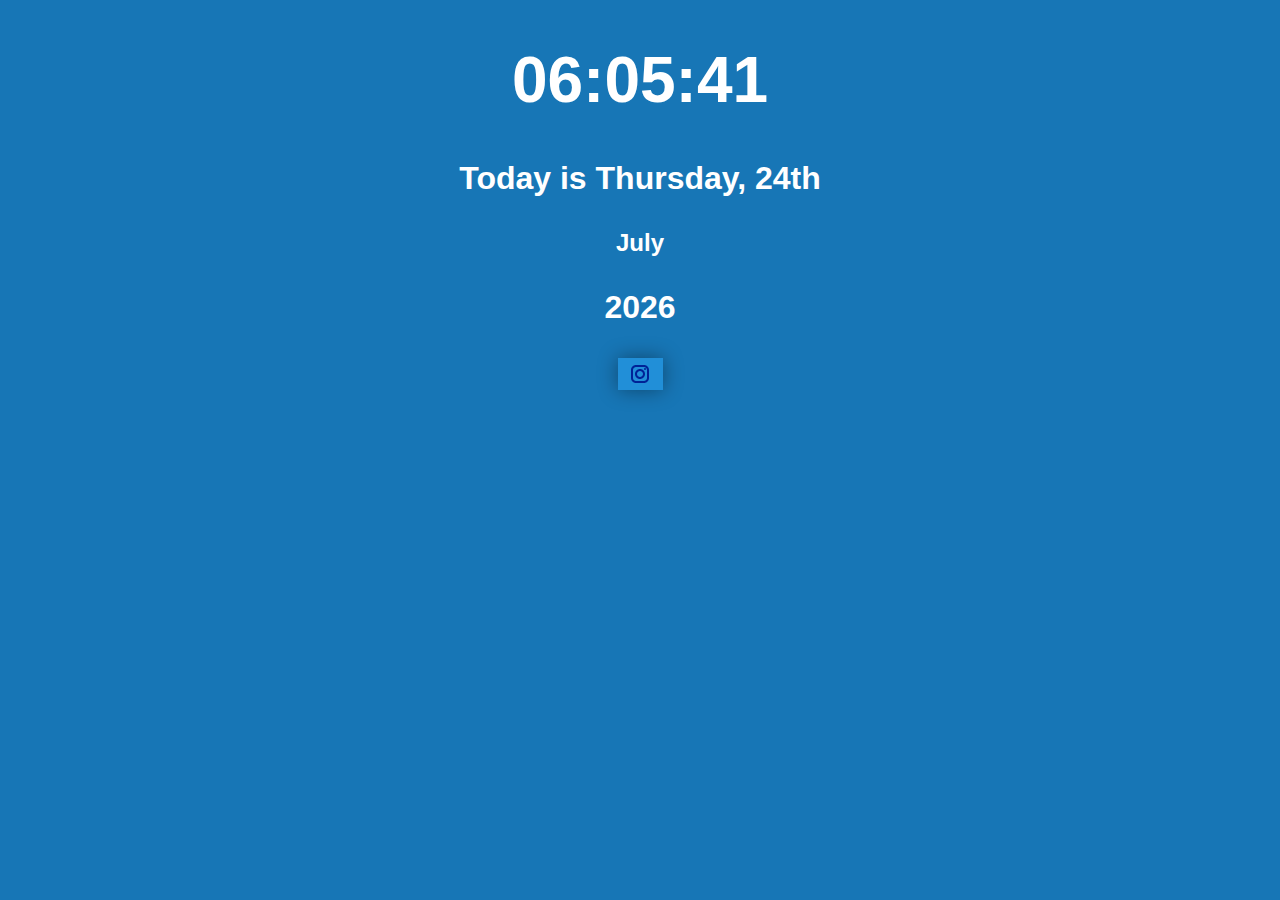
<file: Index.html>
<!DOCTYPE html>
<html>
    <head>
        <title id="titlee">O'Clock</title>
        <meta charset="UTF-8">
        <meta name="description" content="Free clock online">
        <meta name="author" content="Ale Sira">
        <meta name="viewport" content="width=device-width, initial-scale=1.0">
        <link rel="icon" href="alarm-clockck.svg">

        <style>
            body {
                font-family: Helvetica;
                background-color: #1776b6;
                color: white;
                text-align: center;
            }

            h1 {
                font-size: 400%;
            }

            h3 {
                font-size: 200%;
            }

            #Month {
                font-size: 150%;
            }

            #ee {
                width:45px;
                height:32px;
                border:none;
                box-shadow: 0px 0px 20px 0px rgba(0, 0, 0, 0.4);
                color:white;
                background-color: #218fd8;
                display: flex;
                align-items: center;
                justify-content: center;
            }
        </style>

    </head>

    <body id="sas">
        <script src="scripts.js"></script>

        <h1 id="Clock" title="Clock"></h1>
        <h3 id="Day" title="Day"></h3>
        <h3 id="Month" title="Month"></h3>
        <h3 id="Year" title="Year"></h3>

        <div style="display: flex; align-items: center; justify-content: center;">
            <a href="https://www.instagram.com/alesiracusa9026/" target="_slide">
                <div id="ee" title="My Instagram">
                    <svg fill="#002296" xmlns="http://www.w3.org/2000/svg"  viewBox="0 0 24 24" width="24px" height="24px">    <path d="M 8 3 C 5.243 3 3 5.243 3 8 L 3 16 C 3 18.757 5.243 21 8 21 L 16 21 C 18.757 21 21 18.757 21 16 L 21 8 C 21 5.243 18.757 3 16 3 L 8 3 z M 8 5 L 16 5 C 17.654 5 19 6.346 19 8 L 19 16 C 19 17.654 17.654 19 16 19 L 8 19 C 6.346 19 5 17.654 5 16 L 5 8 C 5 6.346 6.346 5 8 5 z M 17 6 A 1 1 0 0 0 16 7 A 1 1 0 0 0 17 8 A 1 1 0 0 0 18 7 A 1 1 0 0 0 17 6 z M 12 7 C 9.243 7 7 9.243 7 12 C 7 14.757 9.243 17 12 17 C 14.757 17 17 14.757 17 12 C 17 9.243 14.757 7 12 7 z M 12 9 C 13.654 9 15 10.346 15 12 C 15 13.654 13.654 15 12 15 C 10.346 15 9 13.654 9 12 C 9 10.346 10.346 9 12 9 z"/></svg>
                </div>
            </a>
        </div>
        <script src="theme.js"></script>
    </body>
</html>
</file>
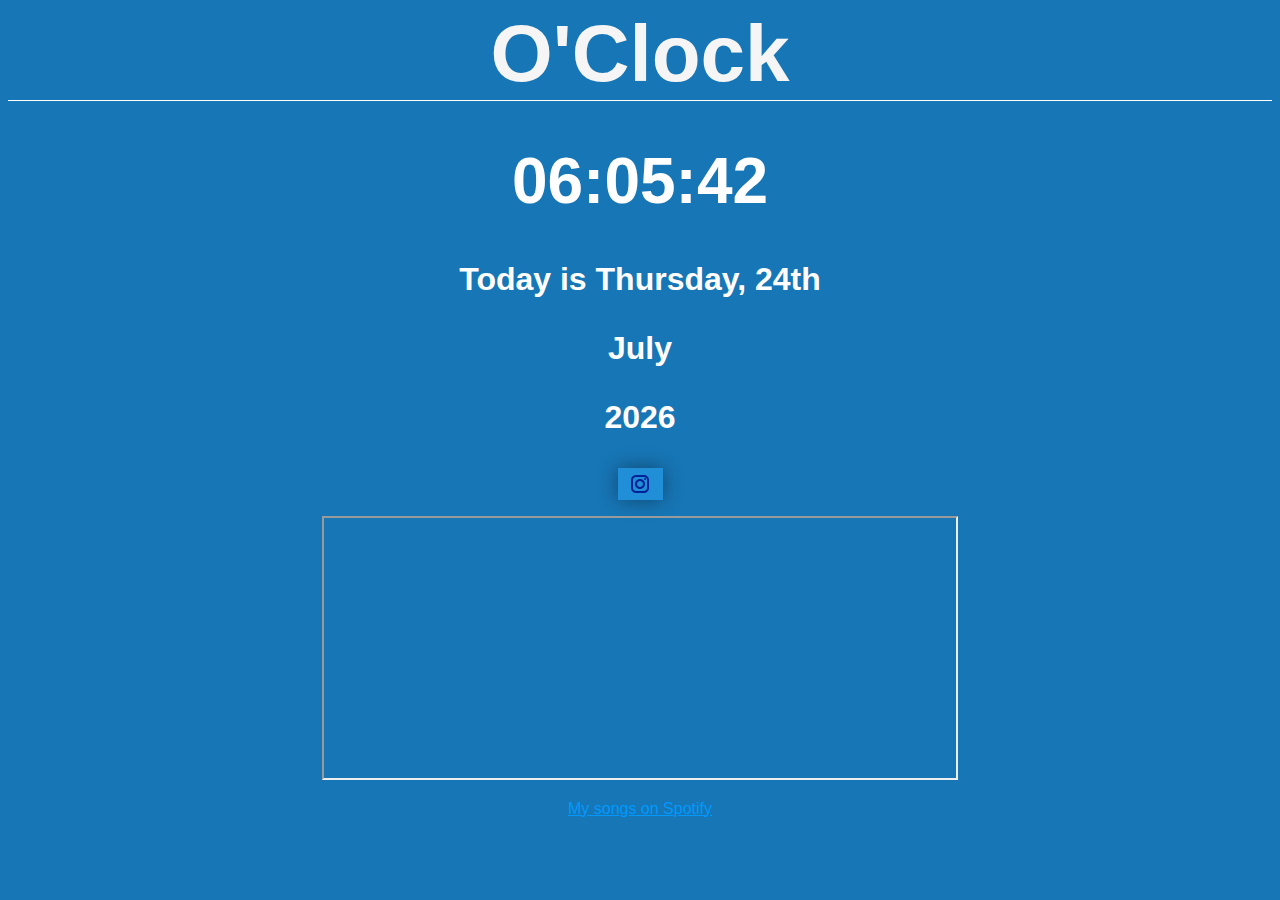
<file: index.html>
<!DOCTYPE html>
<html lang="en">
    <head>
        <title id="titlee">O'Clock</title>
        <meta charset="UTF-8">
        <meta name="description" content="Free online clock which you can use to know the date">
        <meta name="author" content="Ale Sira">
        <meta name="viewport" content="width=device-width, initial-scale=1.0">
        <link rel="icon" href="alarm-clockck.svg">

        <style>
            body {
                font-family: Helvetica;
                background-color: #1776b6;
                color: white;
                text-align: center;
            }

            h1 {
                font-size: 400%;
            }

            h3 {
                font-size: 200%;
            }

            #Month {
                font-size: 200%;
            }

            #ee {
                width:45px;
                height:32px;
                border:none;
                box-shadow: 0px 0px 20px 0px rgba(0, 0, 0, 0.4);
                color:white;
                background-color: #218fd8;
                display: flex;
                align-items: center;
                justify-content: center;
            }

            #spotifyBottom {
                text-align: center;
            }

            #Logo:link {
                color: whitesmoke;
                font-size: 500%;
                text-decoration: none;
            }

            #Logo:visited {
                color: whitesmoke;
                font-size: 500%;
                text-decoration: none;
            }

            #Logo:hover {
                color: whitesmoke;
                font-size: 600%;
                text-decoration: none;
            }

            #Logo:active {
                color: whitesmoke;
                font-size: 600%;
                text-decoration: none;
            }
        </style>

    </head>

    <body id="sas">
        <script src="scripts.js"></script>

        <nav>
            <a id="Logo" href="https://ale933.github.io/"><b>O'Clock</b></a>
            <div style="background-color: white; height: 1px;"></div>
        </nav>

        <h1 id="Clock" title="Clock"></h1>
        <h3 id="Day" title="Day"></h3>
        <h3 id="Month" title="Month"></h3>
        <h3 id="Year" title="Year"></h3>

        <div style="display: flex; align-items: center; justify-content: center;">
            <a href="https://www.instagram.com/alesiracusa9026/" target="_slide">
                <div id="ee" title="My Instagram">
                    <svg fill="#002296" xmlns="http://www.w3.org/2000/svg"  viewBox="0 0 24 24" width="24px" height="24px">    <path d="M 8 3 C 5.243 3 3 5.243 3 8 L 3 16 C 3 18.757 5.243 21 8 21 L 16 21 C 18.757 21 21 18.757 21 16 L 21 8 C 21 5.243 18.757 3 16 3 L 8 3 z M 8 5 L 16 5 C 17.654 5 19 6.346 19 8 L 19 16 C 19 17.654 17.654 19 16 19 L 8 19 C 6.346 19 5 17.654 5 16 L 5 8 C 5 6.346 6.346 5 8 5 z M 17 6 A 1 1 0 0 0 16 7 A 1 1 0 0 0 17 8 A 1 1 0 0 0 18 7 A 1 1 0 0 0 17 6 z M 12 7 C 9.243 7 7 9.243 7 12 C 7 14.757 9.243 17 12 17 C 14.757 17 17 14.757 17 12 C 17 9.243 14.757 7 12 7 z M 12 9 C 13.654 9 15 10.346 15 12 C 15 13.654 13.654 15 12 15 C 10.346 15 9 13.654 9 12 C 9 10.346 10.346 9 12 9 z"/></svg>
                </div>
            </a>
        </div>

        <div id="spotifyBottom">
            <p></p>
            <iframe src="https://open.spotify.com/embed/artist/6MTy9qYrPHlzsAp8JYBzKT?utm_source=generator" width="50%" height="260" frameBorder="5" allowfullscreen="" allow="autoplay; clipboard-write; encrypted-media; fullscreen"></iframe>
            <p></p>
            <a style="color: #0099ff;" href="https://open.spotify.com/artist/6MTy9qYrPHlzsAp8JYBzKT?si=bf4-vtFrSfyHy_-6WfmLCA">My songs on <ins>Spotify</ins></a>

        </div>

        <script src="theme.js"></script>
    </body>
</html>
</file>
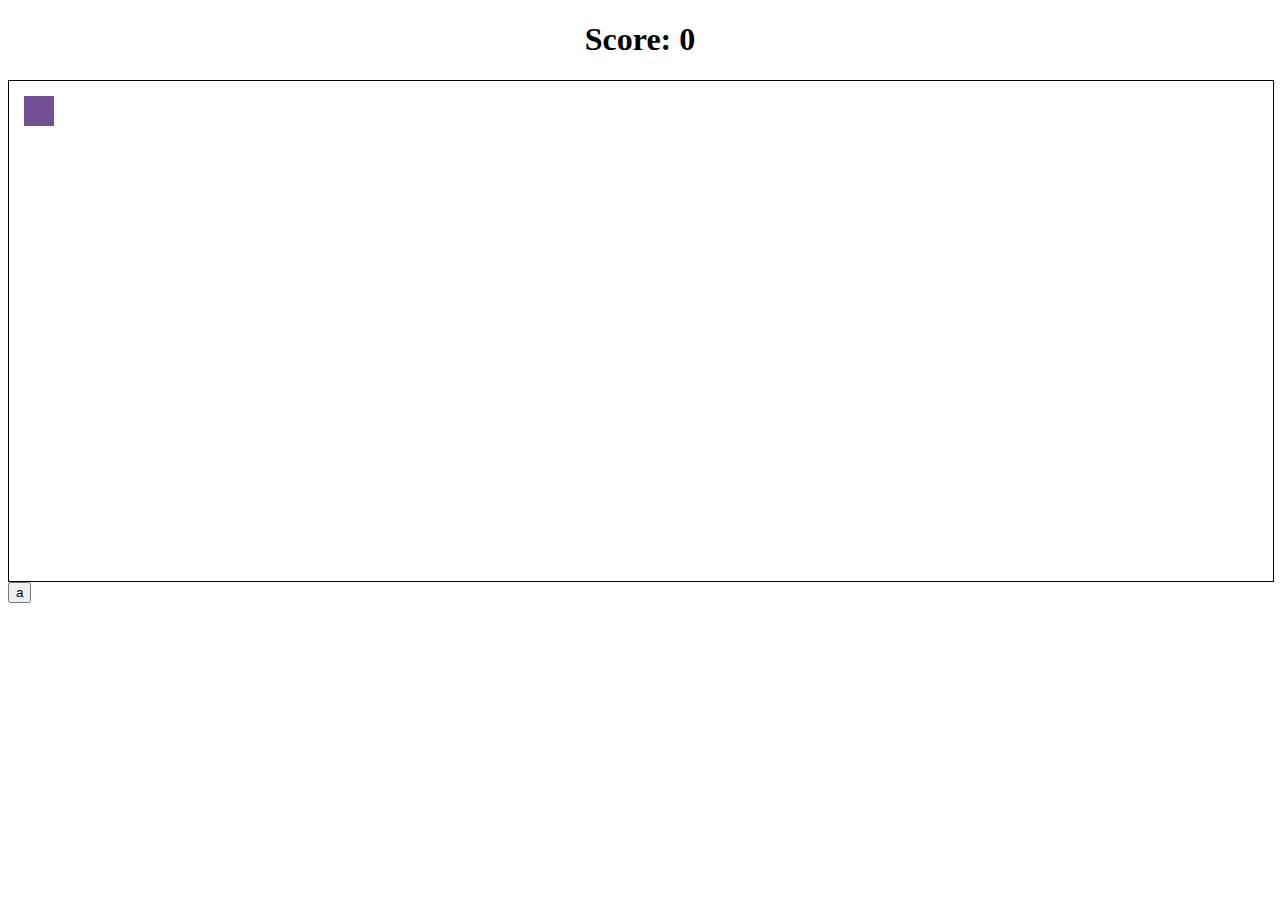
<file: Altro giochino/index.html>
<!DOCTYPE html>
<html lang="en">
<head>
    <meta charset="UTF-8">
    <meta name="description" content="Sample game in JS">
    <meta name="viewport" content="width=device-width, initial-scale=1.0">
    <link rel="stylesheet" href="style.css">
    <script src="nn.js"></script>
    <title>Sample Game in JS</title>
</head>
<body>
    <script src="script.js"></script>

    <h1 id="score">Score: 0</h1>
    <div id="gameboard">
        <div id="block" onclick="pene()"></div>
    </div>

    <button onclick="n()">a</button>
</body>
</html>
</file>
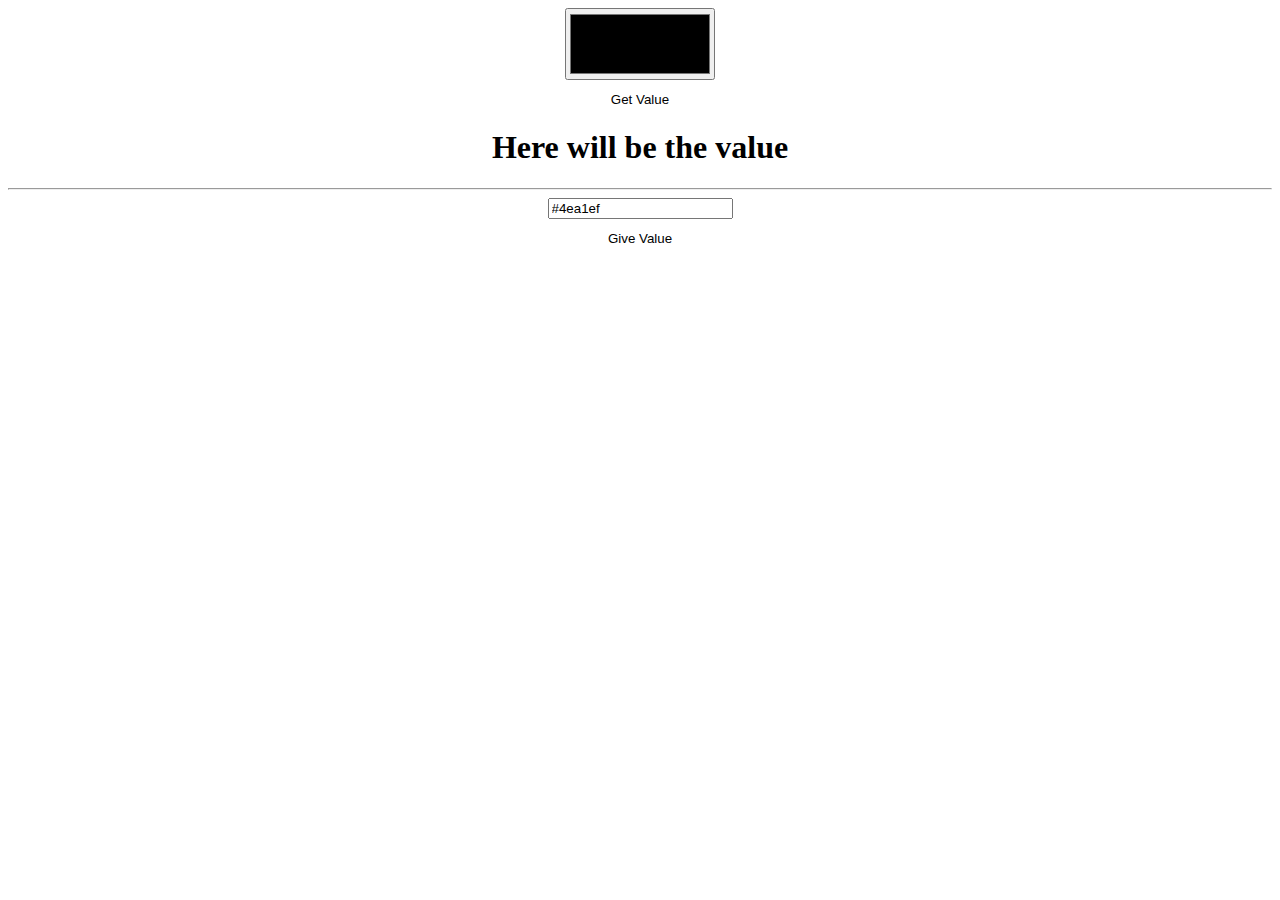
<file: GetTheColor/index.html>
<!DOCTYPE html>
<html lang="en">
<head>
    <meta charset="UTF-8">
    <!-- <meta http-equiv="X-UA-Compatible" content="IE=edge"> -->
    <meta name="viewport" content="width=device-width, initial-scale=1.0">
    <title>Get Or Give Color Values</title>
</head>

<link rel="stylesheet" href="style.css">

<script src="script.js"></script>

</head>
<body id="body"> <!-- " -->
    <div class="entireSite" id="entireSite">
        <div class="getColor">
            <input type="color" name="color" id="inputColor">
            <br>
            <button onclick="aaa()">Get Value</button>
        </div>


        <h1 id="valueColor">Here will be the value</h1>

        <hr>

        <input type="text" name="getValue" id="valueC" placeholder="#value" value="#4ea1ef">
        <br>
        <button onclick="aaaa()">Give Value</button>
    </div>

</body>
</html>
</file>
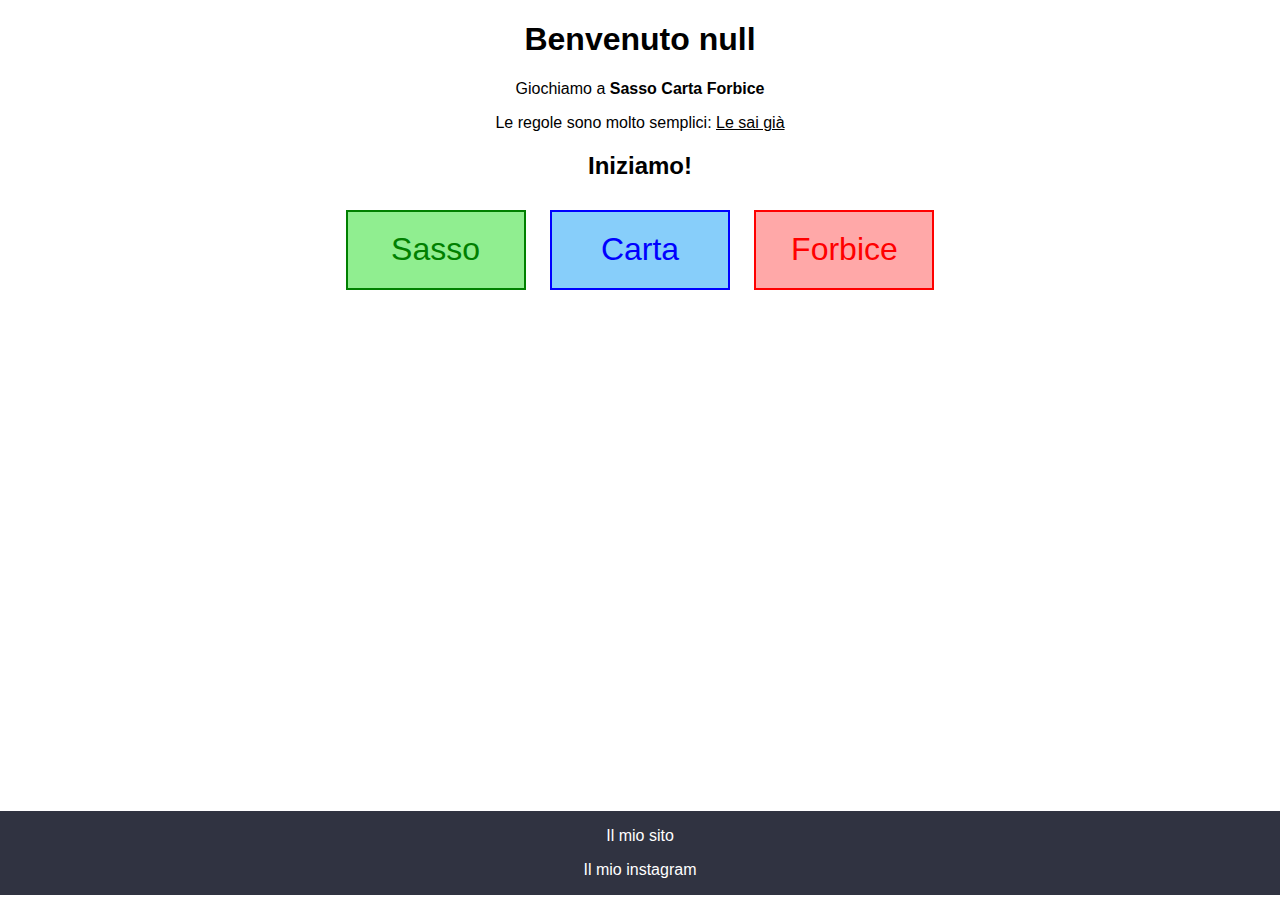
<file: SassoCartaForbice/index.html>
<!DOCTYPE html>
<html lang="it">
<head>
    <meta charset="UTF-8">
    <meta name="viewport" content="width=device-width, initial-scale=1.0">
    <meta name="description" content="Sasso Carta Forbice Online Gratis">
    <meta name="author" content="Ale Sira">
    <link rel="stylesheet" href="style.css">
    <script defer src="scf.js"></script>
    <title>Sasso Carta Forbice</title>
</head>
<body>
    <h1 id="welcome">Benvenuto </h1>

    <p>Giochiamo a <b><span id="sassos">Sasso</span> <span id="catta">Carta</span> <span id="fobbice">Forbice</span></b></p>
    <p>Le regole sono molto semplici: <u>Le sai già</u></p>
    <h2>Iniziamo!</h2>

    <div id="scf">
        <button id="sasso" onclick="sasso()">Sasso</button>
        <button id="carta" onclick="carta()">Carta</button>
        <button id="fobice" onclick="forbice()">Forbice</button>
    </div>

    <footer>
        <a href="https://ale933.github.io/"><p>Il mio sito</p></a>
        <a href="https://www.instagram.com/alesiracusa9026/"><p>Il mio instagram</p></a>
    </footer>

</body>
</html>
</file>
<file: Altro giochino/style.css>
h1 {
    font-family: 'Gill Sans';
    text-align: center;
}

#gameboard {
    width: 100%;
    height: 500px;
    border: 1px solid black;
}

#block {
    width: 30px;
    height: 30px;
    background-color: #735096;

    position: relative;
    top: 15px;
    left: 15px;
}
</file>
<file: GetTheColor/style.css>
body {
    font-family: "Helvetica Neue";
    text-align: center;
}
#valueColor {
    background-color: #ffffff80;
}
.entireSite {

    border-radius: 3px;
}

/* .getColor {
    display: flex;
    align-items: center;
} */

#inputColor {
    width: 150px;
    height: 72px;
    
}

input {
    margin-block-end: 10px;
}

button{
    background-color: #ffffff;
    border: none;
    border-radius: 10px;
    
} 

button:active{
    background-color: #2b87ff;

    
}
</file>
<file: SassoCartaForbice/style.css>
body {
    font-family: 'Gill Sans', 'Gill Sans MT', Calibri, 'Trebuchet MS', sans-serif;
    text-align: center;
}

footer {
    background-color: #303341;
    position: absolute;
    width: 100%;
    bottom: 5px;
    left: 0;

}

a {
    text-align: center;

    color: white;

    text-decoration: none;
    
}

#sassos::selection { background-color: lightgreen; color: green; }

#catta::selection { background-color: lightskyblue; color: blue; }

#fobbice::selection { background-color: #ffa8a8; color: #ff0000; }

button {
    width: 180px;
    height: 80px;
    font-size: 200%;
    text-align: center;
    margin: 10px 10px;
}

#sasso {
    color: green;
    background-color: lightgreen;
    border: green 2px solid;
    
}

#carta {
    color: blue;
    background-color: lightskyblue;
    border: blue 2px solid;
    
}

#fobice {
    color: #ff0000;
    background-color: #ffa8a8;
    border: red 2px solid;
    
}

#sasso:hover {
    font-size: 250%;
}

#carta:hover {
    font-size: 250%;
}

#fobice:hover {
    font-size: 250%;
}

#sasso:active {
    background-color: rgb(98, 235, 98);


}

#carta:active {
    background-color: rgb(101, 194, 252);
}

#fobice:active {
    background-color: #fc8989;
}



a:hover {

    text-decoration: underline;
    
}
</file>
